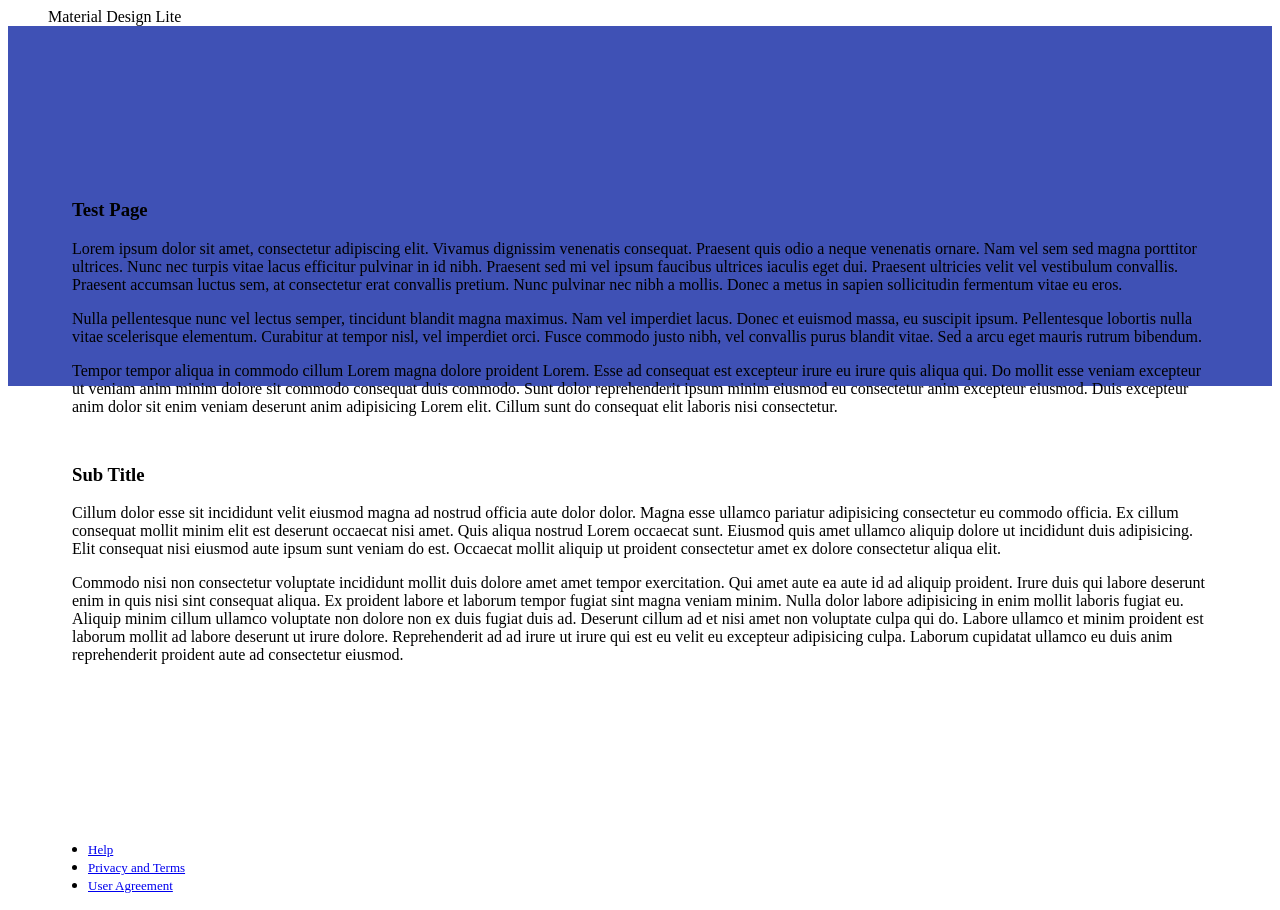
<file: test_start_materialize.html>
<!doctype html>
<!--
  Material Design Lite
  Copyright 2015 Google Inc. All rights reserved.

  Licensed under the Apache License, Version 2.0 (the "License");
  you may not use this file except in compliance with the License.
  You may obtain a copy of the License at

      https://www.apache.org/licenses/LICENSE-2.0

  Unless required by applicable law or agreed to in writing, software
  distributed under the License is distributed on an "AS IS" BASIS,
  WITHOUT WARRANTIES OR CONDITIONS OF ANY KIND, either express or implied.
  See the License for the specific language governing permissions and
  limitations under the License
-->
<html lang="en">
  <head>
    <meta charset="utf-8">
    <title>Using Material Design Lite</title>

     <link rel="stylesheet" href="https://fonts.googleapis.com/css?family=Roboto:regular,bold,italic,thin,light,bolditalic,black,medium&amp;lang=en">
    <link rel="stylesheet" href="https://fonts.googleapis.com/icon?family=Material+Icons">
    <link rel="stylesheet" href="https://code.getmdl.io/1.3.0/material.teal-red.min.css">
    <link rel="stylesheet" href="styles.css">

  </head>
  <body>
    <div class="demo-layout mdl-layout mdl-layout--fixed-header mdl-js-layout mdl-color--grey-100">
      <header class="demo-header mdl-layout__header mdl-layout__header--scroll mdl-color--grey-100 mdl-color-text--grey-800">
        <div class="mdl-layout__header-row">
          <span class="mdl-layout-title">Material Design Lite</span>
          <div class="mdl-layout-spacer"></div>
         </div>
      </header>
      <div class="demo-ribbon"></div>
      <main class="demo-main mdl-layout__content">
        <div class="demo-container mdl-grid">
          <div class="mdl-cell mdl-cell--2-col mdl-cell--hide-tablet mdl-cell--hide-phone"></div>
          <div class="demo-content mdl-color--white mdl-shadow--4dp content mdl-color-text--grey-800 mdl-cell mdl-cell--8-col">
           
            <h3>Test Page</h3>
              <p>
                Lorem ipsum dolor sit amet, consectetur adipiscing elit. Vivamus dignissim venenatis consequat. Praesent quis odio a neque venenatis ornare. Nam vel sem sed magna porttitor ultrices. Nunc nec turpis vitae lacus efficitur pulvinar in id nibh. Praesent sed mi vel ipsum faucibus ultrices iaculis eget dui. Praesent ultricies velit vel vestibulum convallis. Praesent accumsan luctus sem, at consectetur erat convallis pretium. Nunc pulvinar nec nibh a mollis. Donec a metus in sapien sollicitudin fermentum vitae eu eros.
              </p>
              <p>
                Nulla pellentesque nunc vel lectus semper, tincidunt blandit magna maximus. Nam vel imperdiet lacus. Donec et euismod massa, eu suscipit ipsum. Pellentesque lobortis nulla vitae scelerisque elementum. Curabitur at tempor nisl, vel imperdiet orci. Fusce commodo justo nibh, vel convallis purus blandit vitae. Sed a arcu eget mauris rutrum bibendum.
              </p>
              <p>
                Tempor tempor aliqua in commodo cillum Lorem magna dolore proident Lorem. Esse ad consequat est excepteur irure eu irure quis aliqua qui. Do mollit esse veniam excepteur ut veniam anim minim dolore sit commodo consequat duis commodo. Sunt dolor reprehenderit ipsum minim eiusmod eu consectetur anim excepteur eiusmod. Duis excepteur anim dolor sit enim veniam deserunt anim adipisicing Lorem elit. Cillum sunt do consequat elit laboris nisi consectetur.
              </p>
            <h3>Sub Title</h3>
              <p>
                Cillum dolor esse sit incididunt velit eiusmod magna ad nostrud officia aute dolor dolor. Magna esse ullamco pariatur adipisicing consectetur eu commodo officia. Ex cillum consequat mollit minim elit est deserunt occaecat nisi amet. Quis aliqua nostrud Lorem occaecat sunt. Eiusmod quis amet ullamco aliquip dolore ut incididunt duis adipisicing. Elit consequat nisi eiusmod aute ipsum sunt veniam do est. Occaecat mollit aliquip ut proident consectetur amet ex dolore consectetur aliqua elit.
              </p>
              <p>
                Commodo nisi non consectetur voluptate incididunt mollit duis dolore amet amet tempor exercitation. Qui amet aute ea aute id ad aliquip proident. Irure duis qui labore deserunt enim in quis nisi sint consequat aliqua. Ex proident labore et laborum tempor fugiat sint magna veniam minim. Nulla dolor labore adipisicing in enim mollit laboris fugiat eu. Aliquip minim cillum ullamco voluptate non dolore non ex duis fugiat duis ad. Deserunt cillum ad et nisi amet non voluptate culpa qui do. Labore ullamco et minim proident est laborum mollit ad labore deserunt ut irure dolore. Reprehenderit ad ad irure ut irure qui est eu velit eu excepteur adipisicing culpa. Laborum cupidatat ullamco eu duis anim reprehenderit proident aute ad consectetur eiusmod.
              </p>
  
          </div>
        </div>
        <footer class="demo-footer mdl-mini-footer">
          <div class="mdl-mini-footer--left-section">
            <ul class="mdl-mini-footer--link-list">
              <li><a href="#">Help</a></li>
              <li><a href="#">Privacy and Terms</a></li>
              <li><a href="#">User Agreement</a></li>
            </ul>
          </div>
        </footer>
      </main>
    </div>
       <script src="https://code.getmdl.io/1.3.0/material.min.js"></script>
  </body>
</html>
</file>
<file: styles.css>
/**
 * Copyright 2015 Google Inc. All Rights Reserved.
 *
 * Licensed under the Apache License, Version 2.0 (the "License");
 * you may not use this file except in compliance with the License.
 * You may obtain a copy of the License at
 *
 *      http://www.apache.org/licenses/LICENSE-2.0
 *
 * Unless required by applicable law or agreed to in writing, software
 * distributed under the License is distributed on an "AS IS" BASIS,
 * WITHOUT WARRANTIES OR CONDITIONS OF ANY KIND, either express or implied.
 * See the License for the specific language governing permissions and
 * limitations under the License.
 */


.demo-ribbon {
  width: 100%;
  height: 40vh;
  background-color: #3F51B5;
  -webkit-flex-shrink: 0;
      -ms-flex-negative: 0;
          flex-shrink: 0;
}

.demo-main {
  margin-top: -35vh;
  -webkit-flex-shrink: 0;
      -ms-flex-negative: 0;
          flex-shrink: 0;
}

.demo-header .mdl-layout__header-row {
  padding-left: 40px;
}

.demo-container {
  max-width: 1600px;
  width: calc(100% - 16px);
  margin: 0 auto;
}

.demo-content {
  border-radius: 2px;
  padding: 80px 56px;
  margin-bottom: 80px;
}

.demo-layout.is-small-screen .demo-content {
  padding: 40px 28px;
}

.demo-content h3 {
  margin-top: 48px;
}

.demo-footer {
  padding-left: 40px;
}

.demo-footer .mdl-mini-footer--link-list a {
  font-size: 13px;
}
</file>
